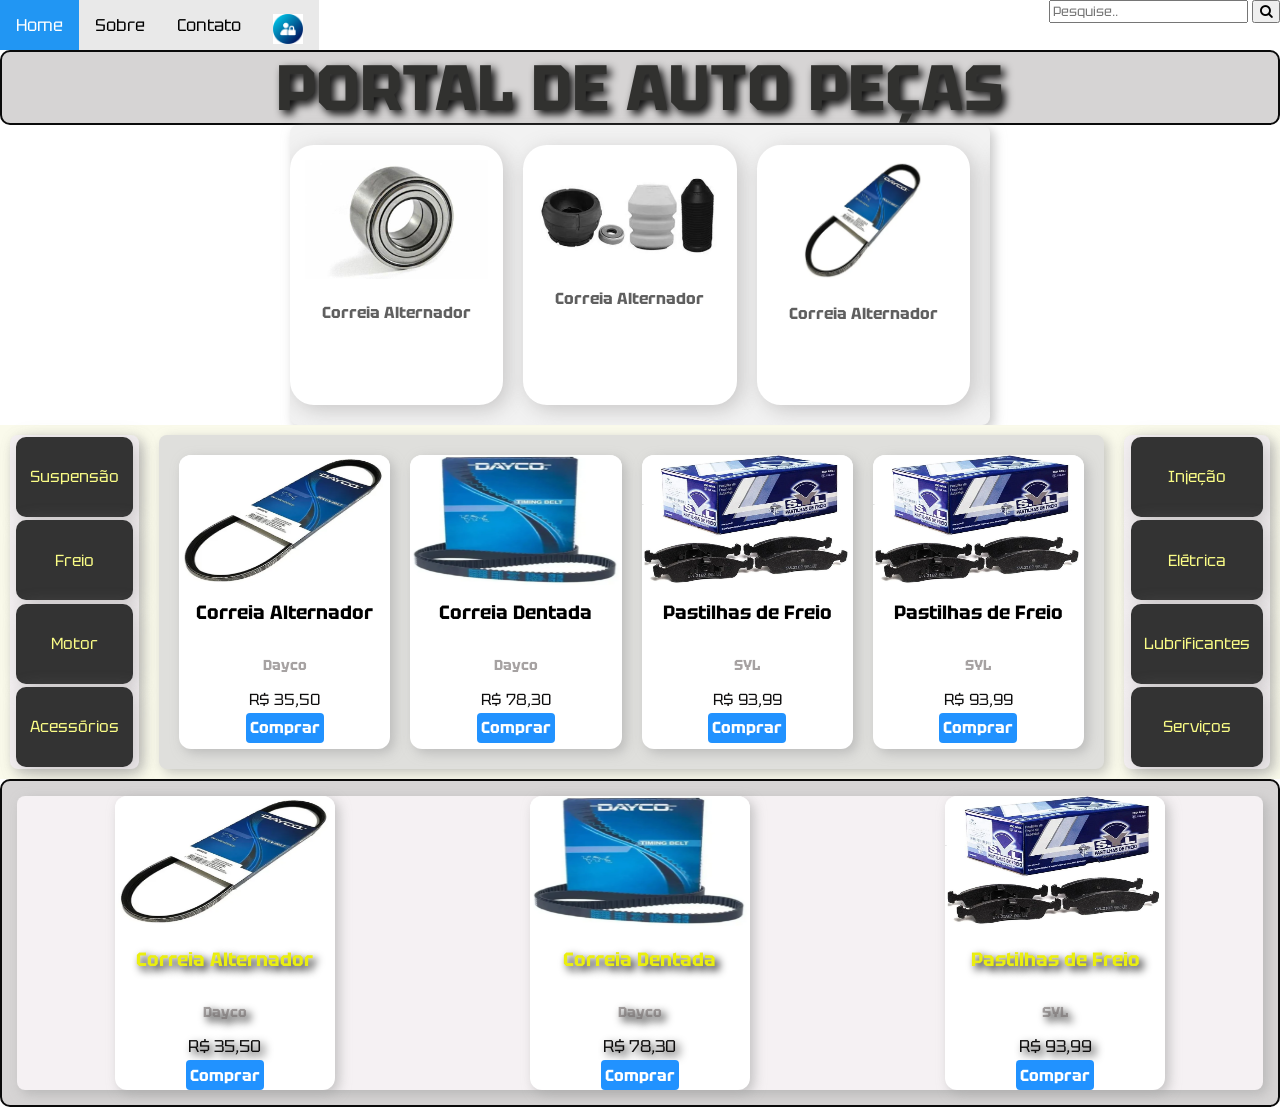
<file: index.html>
<!DOCTYPE html>
<html lang="pt-br">
<head>
    <meta charset="UTF-8">
    <meta name="viewport" content="width=device-width, initial-scale=1.0">
    <link rel="preconnect" href="https://fonts.googleapis.com">
    <link rel="preconnect" href="https://fonts.gstatic.com" crossorigin>
    <link href="https://fonts.googleapis.com/css2?family=Tektur:wght@400..900&display=swap" rel="stylesheet">
        <link rel="stylesheet" href="https://cdnjs.cloudflare.com/ajax/libs/font-awesome/4.7.0/css/font-awesome.min.css">
    <link rel="stylesheet" href="style3.css">
    <title>Loja</title>
</head>
<body>
    <section class="secao1">
      <div class="topnav">
        <a class="active" href="#home">Home</a>
        <a href="#about">Sobre</a>
        <a href="#contact">Contato</a>
        <a class="login" href="login.html"><img src="/assents/login.png"></a>
      </div>
      <div class="search-container">
            <form action="/action_page.php">
                <input type="text" placeholder="Pesquise.." name="search">
                <button type="submit"><i class="fa fa-search"></i></button>
            </form>
      </div>
    </section>
      
        <div class="titulo">
            <h1>PORTAL DE AUTO PEÇAS</h1>
        </div>
      
    <section class="secao2">
      <div class="cabecalho">
          
          <div class="carousel">
            <div class="group">
              <div class="card7">
                <img src="/assents/rolamento.jpg">
                <div>
                  <h1>Correia Alternador</h1>
                  <h2>Dayco</h2>
                  <span>R$ 35,50</span>
                  <a class="bt2" href='https://shopee.com.br/acs_capital?categoryId=102187&entryPoint=ShopByPDP&itemId=17455354505'><button>Comprar</button></a>
                </div>
              </div>
              <div class="card7">
                <img src="/assents/axios.png">
                <div>
                  <h1>Correia Alternador</h1>
                  <h2>Dayco</h2>
                  <span>R$ 35,50</span>
                  <a class="bt2" href='https://shopee.com.br/acs_capital?categoryId=102187&entryPoint=ShopByPDP&itemId=17455354505'><button>Comprar</button></a>
                </div>
              </div>
              <div class="card7">
                <img src="/assents/correia.png">
                <div>
                  <h1>Correia Alternador</h1>
                  <h2>Dayco</h2>
                  <span>R$ 35,50</span>
                  <a class="bt2" href='https://shopee.com.br/acs_capital?categoryId=102187&entryPoint=ShopByPDP&itemId=17455354505'><button>Comprar</button></a>
                </div>
    
              </div>
            </div>
            
            <div aria-hidden class="group">
              <div class="card7">
                <img src="/assents/rolamento.jpg">
                <div>
                  <h1>Correia Alternador</h1>
                  <h2>Dayco</h2>
                  <span>R$ 35,50</span>
                  <a class="bt2" href='https://shopee.com.br/acs_capital?categoryId=102187&entryPoint=ShopByPDP&itemId=17455354505'><button>Comprar</button></a>
                </div>
              </div>
              <div class="card7">
                <img src="/assents/axios.png">
                <div>
                  <h1>Correia Alternador</h1>
                  <h2>Dayco</h2>
                  <span>R$ 35,50</span>
                  <a class="bt2" href='https://shopee.com.br/acs_capital?categoryId=102187&entryPoint=ShopByPDP&itemId=17455354505'><button>Comprar</button></a>
                </div>
              </div>
              <div class="card7">
                <img src="/assents/correia.png">
                <div>
                  <h1>Correia Alternador</h1>
                  <h2>Dayco</h2>
                  <span>R$ 35,50</span>
                  <a class="bt2" href='https://shopee.com.br/acs_capital?categoryId=102187&entryPoint=ShopByPDP&itemId=17455354505'><button>Comprar</button></a>
                </div>
              </div>
            </div>
          </div>
      </div>
    </section>

    <section class="conteudo"> 
      
        <div class="conteudo1">
            <a class="c1" href="login.html">Suspensão</a>
            <a class="c1" href="login.html">Freio</a>
            <a class="c1" href="login.html">Motor</a>
            <a class="c1" href="login.html">Acessórios</a>
        </div>
        
        <div class="conteudo2">
            
          <div class="card">
              <img src="/assents/correia.png">
              <div>
                <h1>Correia Alternador</h1>
                <h2>Dayco</h2>
                <span>R$ 35,50</span>
                <a class="bt2" href='https://shopee.com.br/acs_capital?categoryId=102187&entryPoint=ShopByPDP&itemId=17455354505'><button>Comprar</button></a>
              </div>
            </div>
          
            <div class="card">
              <img src="/assents/correiadente.png">
              <div>
                <h1>Correia Dentada</h1>
                <h2>Dayco</h2>
                <span>R$ 78,30</span>
                <a class="bt2" href='https://shopee.com.br/acs_capital?categoryId=102187&entryPoint=ShopByPDP&itemId=17455354505'><button>Comprar</button></a>
              </div>
            </div>
          
            <div class="card">
              <img src="/assents/pastilha.png">
              <div>
                <h1>Pastilhas de Freio</h1>
                <h2>SYL</h2>
                <span>R$ 93,99</span>
                <a class="bt2" href='https://shopee.com.br/acs_capital?categoryId=102187&entryPoint=ShopByPDP&itemId=17455354505'><button>Comprar</button></a>
              </div>
            </div>
            <div class="card">
              <img src="/assents/pastilha.png">
              <div>
                <h1>Pastilhas de Freio</h1>
                <h2>SYL</h2>
                <span>R$ 93,99</span>
                <a class="bt2" href='https://shopee.com.br/acs_capital?categoryId=102187&entryPoint=ShopByPDP&itemId=17455354505'><button>Comprar</button></a>
              </div>
            </div>
          </div>     
        
        </div>
        
        <div class="conteudo1">
            <a class="c1" href="login.html">Injeção</a>
            <a class="c1" href="login.html">Elétrica</a>
            <a class="c1" href="login.html">Lubrificantes</a>
            <a class="c1" href="login.html">Serviços</a>
        </div>
    

    </section>
    <section class="fechamento">
      <div class="conteudo4">
            
        <div class="card">
            <img src="/assents/correia.png">
            <div>
              <h1>Correia Alternador</h1>
              <h2>Dayco</h2>
              <span>R$ 35,50</span>
              <a class="bt2" href='https://shopee.com.br/acs_capital?categoryId=102187&entryPoint=ShopByPDP&itemId=17455354505'><button>Comprar</button></a>
            </div>
          </div>
        
          <div class="card">
            <img src="/assents/correiadente.png">
            <div>
              <h1>Correia Dentada</h1>
              <h2>Dayco</h2>
              <span>R$ 78,30</span>
              <a class="bt2" href='https://shopee.com.br/acs_capital?categoryId=102187&entryPoint=ShopByPDP&itemId=17455354505'><button>Comprar</button></a>
            </div>
          </div>
        
          <div class="card">
            <img src="/assents/pastilha.png">
            <div>
              <h1>Pastilhas de Freio</h1>
              <h2>SYL</h2>
              <span>R$ 93,99</span>
              <a class="bt2" href='https://shopee.com.br/acs_capital?categoryId=102187&entryPoint=ShopByPDP&itemId=17455354505'><button>Comprar</button></a>
            </div>
          </div>
          
        </div>     
      
      </div>




    </section>



</body>
</html>
</file>
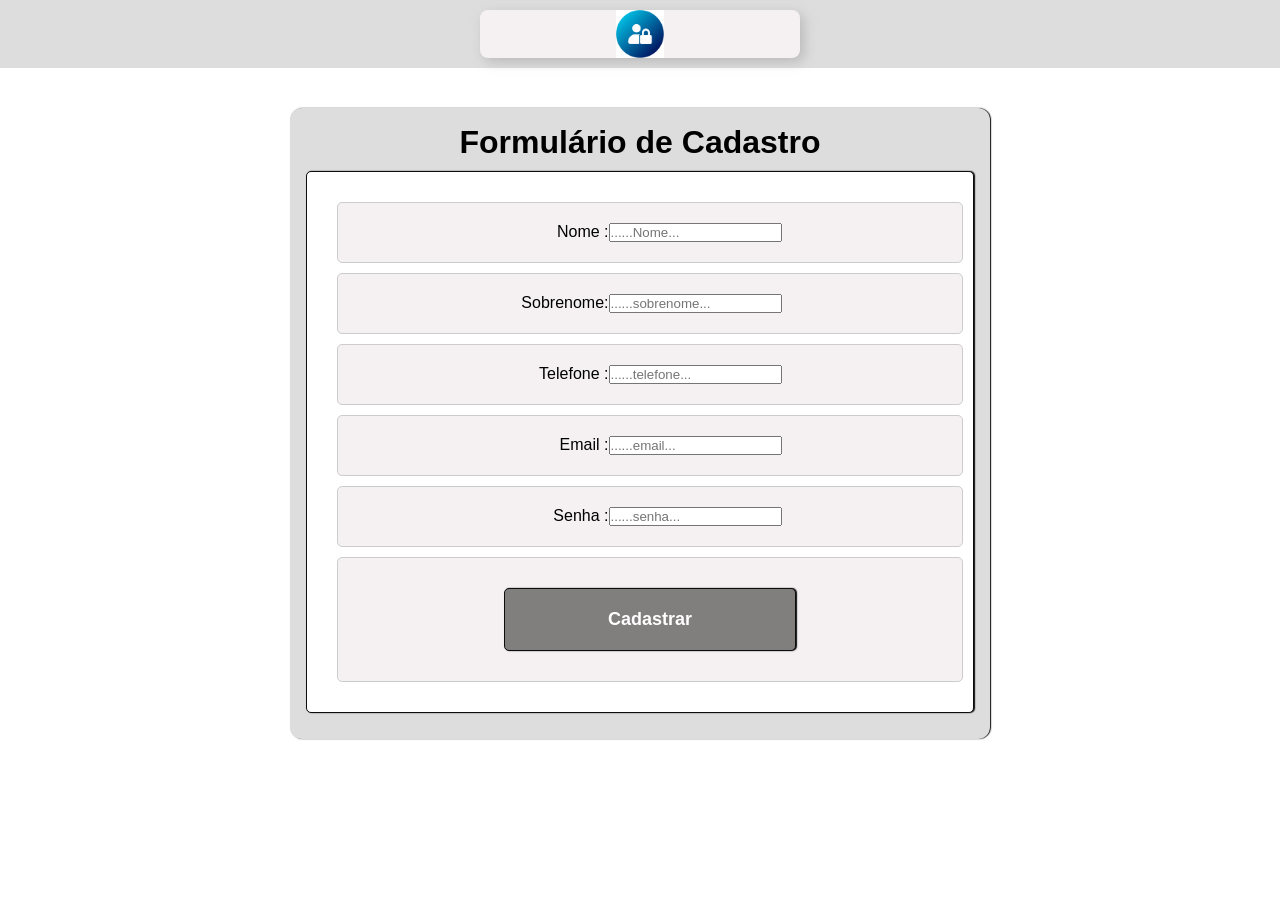
<file: login.html>
<!DOCTYPE html>
<html lang="pt-br">
<head>
    <meta charset="UTF-8">
    <meta name="viewport" content="width=device-width, initial-scale=1.0">
    <link rel="stylesheet" href="style4.css">
    <link rel="stylesheet" href="https://cdnjs.cloudflare.com/ajax/libs/font-awesome/4.7.0/css/font-awesome.min.css">
    <title>Document</title>
</head>
<body>
    <header class="conteudo">
        <div class="conteudo1">
            <a href="index.html">
                <img src="/assents/login.png" alt="logo">
            </a>
        </div>
    </header>
        <div class="container">
                 
            <form class="formulario">
                <h1>Formulário de Cadastro</h1>
                    <div class="input">
                        
                        <div class="itemId">
                            <label for="name">Nome : </label>
                            <input type="text" id="name" name="name" placeholder="......Nome..." required>
                        </div>
                        <div class="itemId">
                            <label for="sobrenome">Sobrenome: </label>
                            <input type="text" id="sobrenome" name="sobrenome" placeholder="......sobrenome..." required>
                        </div>
                        <div class="itemId">
                            <label for="telefone">Telefone : </label>
                            <input type="number" id="telefone" name="telefone" placeholder="......telefone..." required>
                        </div>
                        <div class="itemId">
                            <label for="email">Email : </label>
                            <input type="email" id="email" name="email" placeholder="......email..." required>
                        </div>
                        <div class="itemId">
                            <label for="senha">Senha : </label>
                            <input type="password" id="senha" name="senha" placeholder="......senha..." required>
                        </div>
                        <div class="itemId">
                            
                            <button type="submit" id="submitbtn"><strong>Cadastrar</strong></button>
                        </div>
                        
                    </div>
            </form>
        </div>

        <script src="login.js"></script>
</body>
</html>
</file>
<file: style3.css>
* {
  box-sizing: border-box;
  font-family: tektur;
}

body {
  margin: 0;
  display: flex;
  flex-direction: column;
  align-items: center;
  min-height: 100vh;
}

.secao1{
  display: flex;
  width: 100%;
  justify-content: space-between; /* Separa as divs */
   height: 50px;
}




.topnav {
  display: flex;
  overflow: hidden;
  background-color: #e9e9e9;
}

.topnav a {
  float: left;
  display: block;
  color: black;
  text-align: center;
  padding: 14px 16px;
  text-decoration: none;
  font-size: 17px;
}

.topnav a:hover {
  background-color: #ddd;
  color: black;
}

.topnav a.active {
  background-color: #2196F3;
  color: white;
}

.topnav .search-container {
  float: right;
}

.topnav input[type=text] {
  padding: 6px;
  margin-top: 8px;
  font-size: 17px;
  border: none;
}

.topnav .search-container button {
  float: right;
  padding: 6px 10px;
  margin-top: 8px;
  margin-right: 16px;
  background: #ddd;
  font-size: 17px;
  border: none;
  cursor: pointer;
}

.topnav .search-container button:hover {
  background: #ccc;
}

@media screen and (max-width: 600px) {
  .topnav .search-container {
    float: none;
  }
  .topnav a, .topnav input[type=text], .topnav .search-container button {
    float: none;
    display: block;
    text-align: left;
    width: 100%;
    margin: 0;
    padding: 14px;
  }
  .topnav input[type=text] {
    border: 1px solid #ccc;  
  }
}



.cabecalho{
    display: flex;
    background-color: hsl(0, 0%, 95%);
    border-radius: 8px;
    box-shadow: 4px 4px 12px #aaaa;
    width: 100%;
    max-width: 1200px;
 }

 .carousel {
    /* ... */
    > * {
      flex: 0 0 100%;
    }
  }

  
/* Agrupe os cartões para melhorar a estrutura. */   
.group {
  display: flex;
  gap: 20px;
  padding-right: 20px; /* Adicione padding à direita para criar um espaço entre o último e o primeiro cartão. */

  will-change: transform; /* Devemos ser gentis com o navegador - informar o que vamos animar. */
  transform: translate3d(0,0,0);
  backface-visibility: hidden;

  animation: scrolling 15s linear infinite;
}

  

  @keyframes scrolling {
    0% {
      transform: translateX(0);
    }
    100% {
      transform: translateX(-100%);
    }
  }

  .carousel {
    /* ... */
    &:hover .group {
      animation-play-state: paused;
    }
  }


  .carousel {
    margin: 0 auto;
    padding: 20px 0;
    max-width: 700px;
    overflow: hidden;
    display: flex;
    position: relative;
    height: 300px;;
  }

  .card7 {
    width: 100%;
    background: #fff;
    border-radius: 24px;
    box-shadow: rgba(145, 143, 143, 0.432) 5px 5px 20px 0;
    padding: 15px;
    display: flex;
    flex-direction: column;
    align-items: center;
    height: auto;



    &:nth-child(1) {
      background: #fff;
    }

    &:nth-child(2) {
      background: #fff;
    }

    &:nth-child(3) {
      background: #fff;
    }
  }

  .card7 img {
    width: 100%;
    height: 120px;
    object-fit: contain;
    margin-bottom: 10px;
}

  .card7 div {
  display: flex;
  flex-direction: column;
  align-items: center;
  gap: 6px;
  text-align: center;
}

  .card7 h1 {
    font-size: 1.0rem;
    color: #0f0f0faa;
    width: 100%;
    height: 120px;
    object-fit: contain;
    margin-bottom: 10px;
  }
  .card7 h2 {
    font-size: .9rem;
    color: #0f0f0faa;
  }
  .card7 button {
    background-color: #2192FF;
    height: 30px;
    border: none;
    padding: 4px;
    width: 100%;
    color: #fff;
    font-size: .9rem;
    font-weight: bold;
    border-radius: 4px;
  }
  .card7 button:hover {
    background-color: #f0f3f7;
    color: #333;
    cursor: pointer;
  }

  span{
    
    color: #0e0d0d;
  }

.c1{
    text-decoration: none;
    color: hsl(61, 97%, 76%);
    background-color: #333;
    width: 90%;
    border-radius: 10px;
    box-shadow: rgba(145, 143, 143, 0.432) 5px 5px 20px 0;
    padding: 20px;
    font-size: 1rem;
    display: flex;
    justify-content: center;
    align-items: center;
    height: 80px;
}
.c1:hover{
    background-color: #bdbbbb;
    color: black;
}
  
.conteudo{
  background-color: hsl(60, 58%, 95%);
  display: flex;
  align-items: stretch;
  justify-content: center;
  width: 100%;
  height: auto;
}
.conteudo1{
    display: flex;
    flex-direction: column;
    align-items: center;
    justify-content: space-around;
    background-color: rgb(245, 241, 243);
    border-radius: 8px;
    box-shadow: 4px 4px 12px #aaaa;
    margin: 10px;
    width: 100%;
    flex: 1;
    max-width: 220px;
}
.conteudo2{
   display: grid;
  grid-template-columns: repeat(auto-fit, minmax(200px, 1fr));
  gap: 20px;
  background-color: rgb(223, 223, 220);
  border-radius: 8px;
  box-shadow: 4px 4px 12px #aaaa;
  padding: 20px;
  margin: 10px;
  width: 100%;
    
}
.conteudo3{
    display: flex;
    flex-direction: column;
    align-items: center;
    justify-content: space-around;
    background-color: rgb(245, 241, 243);
    border-radius: 8px;
    box-shadow: 4px 4px 12px #aaaa;
    margin: 10px;
    width: 25%;
    height: 98%;
}
.conteudo4{
    display: flex;
    align-items: center;
    justify-content: space-around;
    background-color: rgb(245, 241, 243);
    border-radius: 8px;
    box-shadow: 4px 4px 12px #aaaa;
    margin: 10px;
    width: 100%;
   

}

.card {
    width: 100%;
    max-width: 220px;
    justify-self: center;
    background-color: #fff;
    border-radius: 12px;
    box-shadow: 4px 4px 12px #aaaa;
  }
  .card img {
    width: 100%;
    height: 130px;
    border-top-left-radius: 12px;
    border-top-right-radius: 12px;
  }
  .card div {
    display: flex;
    flex-direction: column;
    justify-content: center;
    align-items: center;
    gap: 3px;
    height: 50%;
  }
  .card h1 {
    font-size: 1.2rem;
  }
  .card h2 {
    font-size: .9rem;
    color: #797373aa;
  }
  .card button {
    background-color: #2192FF;
    height: 30px;
    border: none;
    padding: 4px;
    width: 100%;
    color: #fff;
    font-size: 1rem;
    font-weight: bold;
    border-radius: 4px;
  }
  .card button:hover {
    background-color: #f0f3f7;
    color: #333;
    cursor: pointer;
  }


  .titulo {
    display: flex;
    align-items: center;
    justify-content: space-around;
    font-family: tektur;
    font-size: 32px;
    color: #31312f;
    text-shadow: 4px 4px 8px #000000;
    background-color: #d6d4d4;
    padding: 5px;
    border: 2px solid #0a0a0a;
    border-radius: 10px;
    text-align: center;
    width: 100%;
    height: 75px;
    margin: 0;
  }

  img {
    width: 30px;
    height: 30px;
  }

  
  
  .login{
    width: 100%;
    
  }

 

  .fechamento{
    display: flex;
    align-items: center;
    justify-content: space-between;
    font-family: tektur;
    font-size: 17px;
    color: #eaee10;
    text-shadow: 4px 4px 8px #000000;
    background-color: #d6d4d4;
    padding: 5px;
    border: 2px solid #0a0a0a;
    border-radius: 10px;
    text-align: center;
    width: 100%;
   
    margin: 0;
  }

 

  @media (max-width: 768px){

.secao1{
 flex-direction: column;
 height: auto;
}

.search-container{
 width: 100%;
}

.conteudo{
  flex-direction: column;
  align-items: center;
}

.conteudo1{
  width: 100%;
  max-width: 500px;
  flex-direction: row;
  flex-wrap: wrap;
  gap: 10px;
}

.conteudo2{
  width: 100%;
}

.conteudo4{
 flex-direction: column;
 gap: 20px;
}

.carousel{
 max-width: 100%;
}

.card{
 max-width: 260px;
}

.titulo{
 font-size: 20px;
 height: auto;
 padding: 10px;
}

}
</file>
<file: style4.css>
* {
  margin: 0;
  padding: 0;
  box-sizing: border-box;
}

body {
  display: flex;
  flex-direction: column;
  align-items: center;
  font-family: Arial, Helvetica, sans-serif;
}

.container{
  display: flex;
  margin-top: 20PX;
  align-items: center;
  justify-content: center;
  
}

.formulario{
    width: 700px;
    margin: 20PX;
    display: flex;
    flex-direction: column;
    align-items: center;
    justify-content: center;
    background:#ffffff; 
    box-shadow: 1px 0px 1.2px 0px #050505; 
    border-radius:12px; 
    padding:1em;
    background-color: #ddd;
}

.input{
  
  -moz-box-sizing: border-box;
  box-sizing: border-box;
  width: 100%;
  margin: 10PX;
  padding: 20PX;
  border-radius: 5px;
  border: 1px solid #0e0d0d;
  background-color: #ffffff;
  box-shadow: 1px 0px 1.2px 0px #050505; 
}

.itemId{
  flex-wrap: wrap;
  width: 100%;
  margin: 10PX;
  padding: 20PX;
  border-radius: 5px;
  border: 1px solid #ccc;
  background-color: rgb(245, 241, 243);
  display: flex;
  align-items: center;
  justify-content: center;
 
}

button{
  width: 50%;
  margin: 10PX;
  padding: 20PX;
  border-radius: 5px;
  border: 1px solid #0e0d0d;
  background-color: #817e7e;
  color: #ffffff;
  font-weight: bold;
  font-size: large;
  cursor: pointer;
  box-shadow: 1px 0px 1.2px 0px #050505; 
}

button:hover{
  background-color: #d3d0d0;
  color: #050505;
}
label {
  /*Para ter certeza que todas as labels tem o mesmo tamanho e estão propriamente alinhadas */
  display: inline-block;
  width: 90px;
  text-align: right;
}
.conteudo{
  display: flex;
  align-items: center;
  justify-content: center;
  width: 100%;
  background-color: #ddd;

}

a{
 display: flex;
 justify-content: center;
}
img{
  width: 15%;
  height: 15%;
}

.conteudo1{
  display: flex;
  flex-direction: column;
  align-items: center;
  justify-content: space-around;
  background-color: rgb(245, 241, 243);
  border-radius: 8px;
  box-shadow: 4px 4px 12px #aaaa;
  margin: 10px;
  width: 25%;
  height: 98%;

}
</file>
